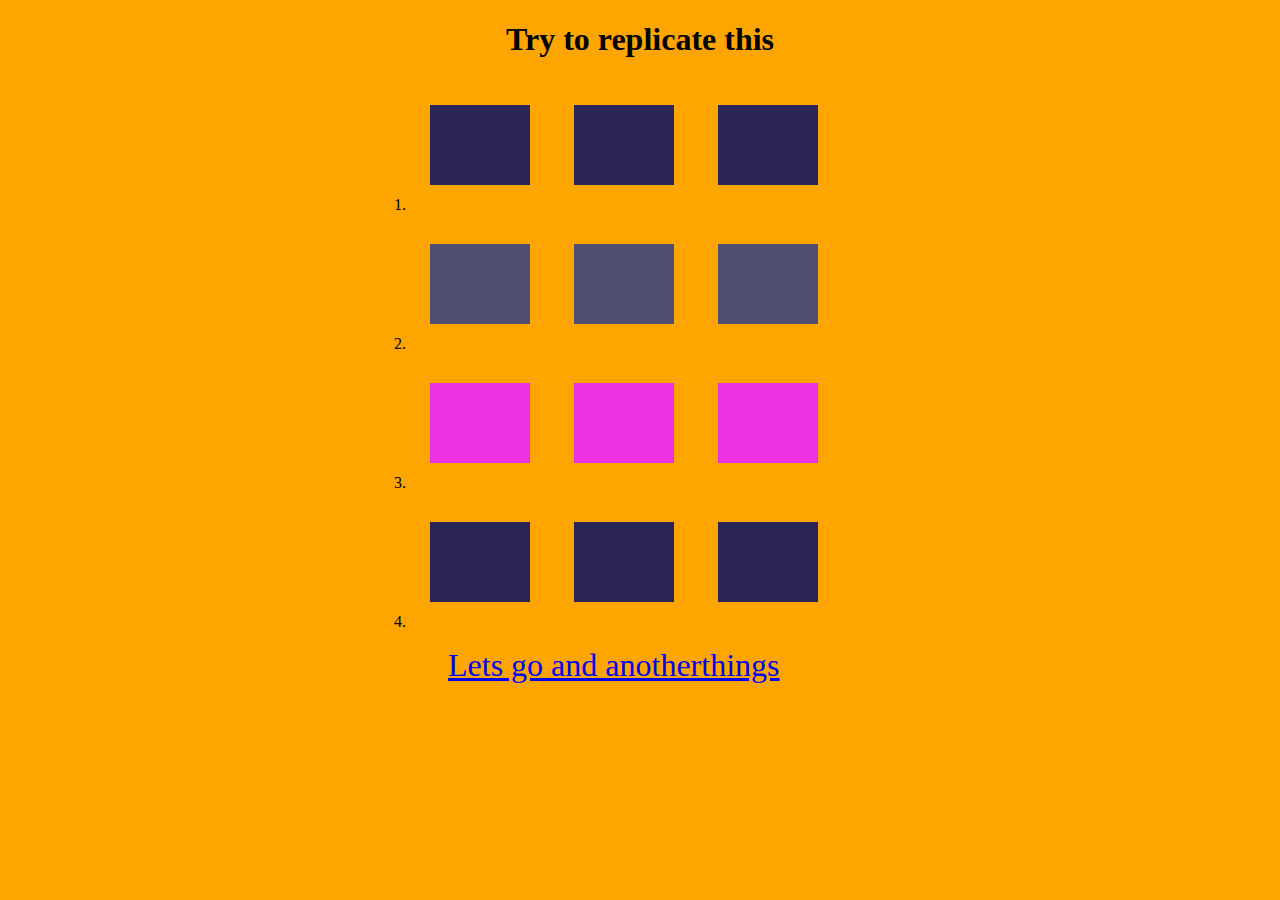
<file: index.html>
<!DOCTYPE html>
<html lang="en">
<head>
    <meta charset="UTF-8">
    <meta http-equiv="X-UA-Compatible" content="IE=edge">
    <meta name="viewport" content="width=device-width, initial-scale=1.0">
    <title>Handson 6</title>
    <link rel="stylesheet" type="text/css" href="main.css">
</head>
<body>
    <h1>Try to replicate this</h1>
    <div class="contenar1">
        <ol>
            <li class="list">
                <div class="box div"></div>
                <div class="box div"></div>
                <div class="box div"></div>
            </li>
            <li class="list1">
                <div class="box1 div"></div>
                <div class="box1 div"></div>
                <div class="box1 div"></div>
            </li>
            <li class="list2">
                <div class="box2 div"></div>
                <div class="box2 div"></div>
                <div class="box2 div"></div>
            </li>
            <li class="list3">
                <div class="box div"></div>
                <div class="box div"></div>
                <div class="box div"></div>
            </li>
        </ol>
        <a href="index2.html">Lets go and anotherthings</a>
    </div>
    
</body>
</html>
</file>
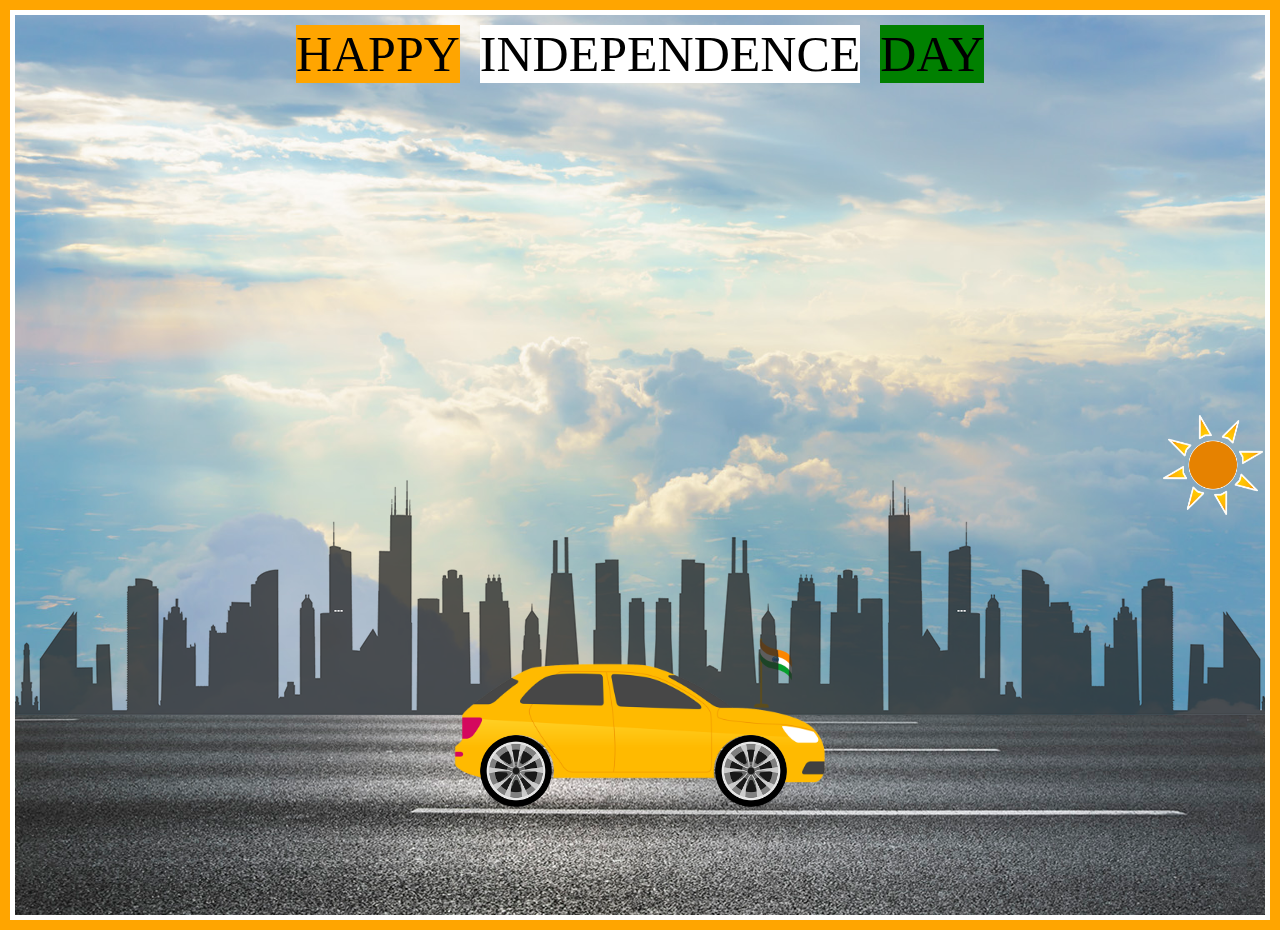
<file: index1.html>
<!DOCTYPE html>
<html lang="en">
<head>
    <meta charset="UTF-8">
    <meta http-equiv="X-UA-Compatible" content="IE=edge">
    <meta name="viewport" content="width=device-width, initial-scale=1.0">
    <title>Document</title>
    <link rel="stylesheet" type="text/css" href="style.css">
</head>
<body>
    </div>
    <div class="container">
        <div class="city"></div>
        <div class="highway"></div>
        <div class="sky"></div>
        <div class="car">
            <img src="./car.png">
        </div>
        <div class="wheel">
            <img src="wheel.png" class="back-wheel">
            <img src="wheel.png" class="fornt-wheel">
        </div>
        <div class="flog">
            <img src="flag.png" class="flog">
        </div>
        <div class="sun">
            <img src="sun.png" class="sun">
        </div>
            <div class="text">
                <span class="happy">HAPPY</span>
                <span class="INDEPENDENCE">INDEPENDENCE</span>
                <span class="Day">DAY</span>
            </div>
        </div>

    </div>
</body>
</html>
</file>
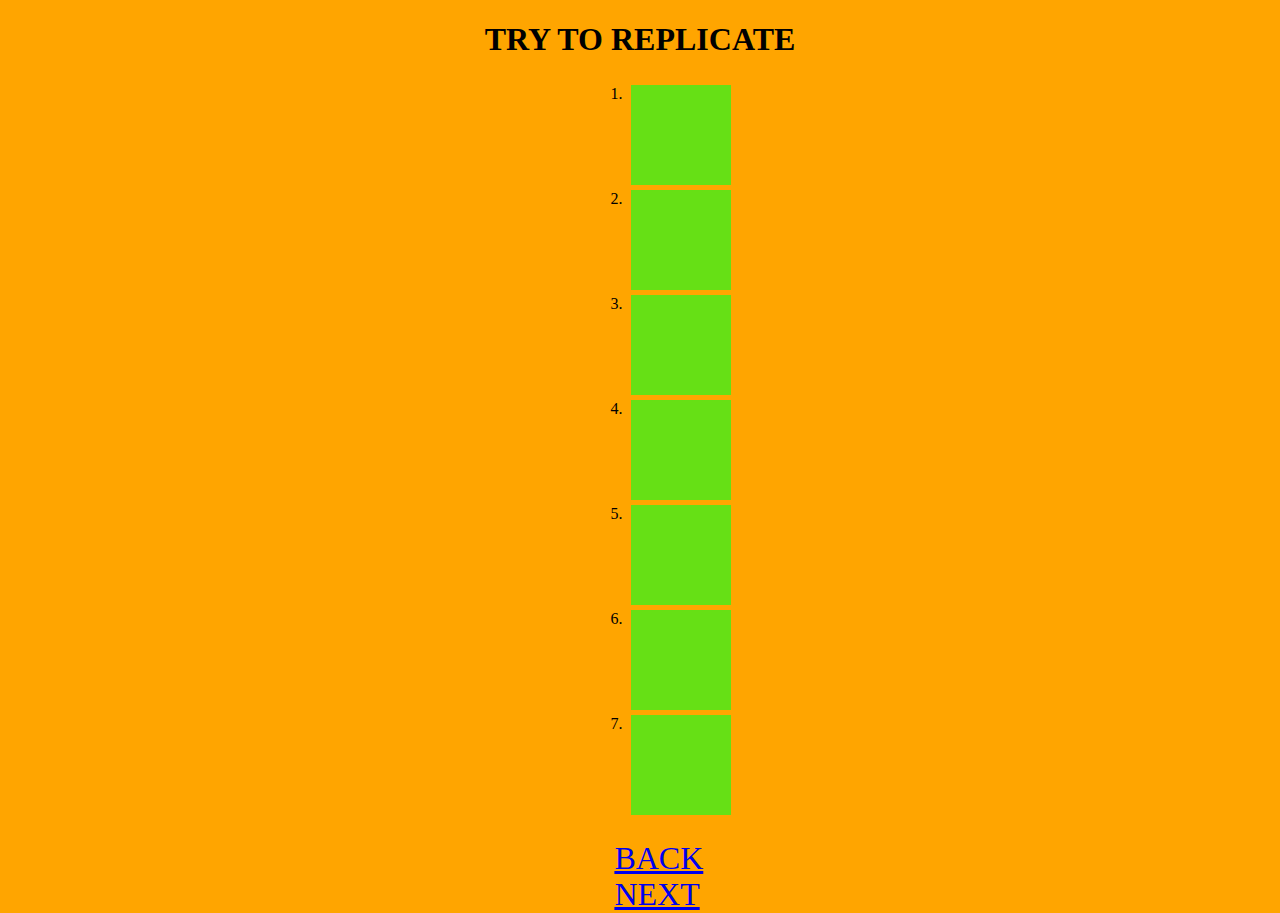
<file: index2.html>
<!DOCTYPE html>
<html lang="en">
<head>
    <meta charset="UTF-8">
    <meta http-equiv="X-UA-Compatible" content="IE=edge">
    <meta name="viewport" content="width=device-width, initial-scale=1.0">
    <title>Document</title>
    <link rel="stylesheet" type="text/css" href="main.css">
</head>
<body>
    <div class="main-container">
        <h1 class="header1">
            TRY TO REPLICATE
        </h1>
        <ol>
            <div class="first">
            <li>
                <div class="box6 boxes"></div>
            </li>
            <li>
                <div class="box7 boxes"></div>
            </li>
            <li>
                <div class="box8 boxes"></div>
            <li>
                <div class="box9 boxes"></div>
            </li>
            <li>
                <div class="box10 boxes"></div>
            </li>  
            <li>
                <div class="box11 boxes"></div>
             </li> 
             <li>
                <div class="box12 boxes"></div>
             </li>
         
        </ol>
        </div>
        <div class="har">
        <a href="./index.html">BACK</a>
        </div>
        <br>
        <br/>
        <div class="har1">
        <a href="index1.html">NEXT</a>
        </div>
        </div>
    </div>
    
</body>
</html>
</file>
<file: main.css>
body{
    background-color: orange;
}
h1{
    text-align: center;

}
ol{
  margin-inline: auto;
}

ol li{
  width: 500px;
  margin: 5px auto;
}
.container{
  margin: 0px auto;
}

.div{
  width: 100px; 
  display: inline-block;
  height: 80px;
  margin: 25px 20px;
}

.box{
  background: rgb(44, 37, 87);
  animation-name: box;
  animation-duration: 5s;
  animation-timing-function: linear;
  animation-iteration-count: infinite;
}

@keyframes box{
  0%{transform: skew(-20deg);}
  50%{transform: skew(20deg);}
  100%{transform: skew(-20deg);}
}
.box1{
  background: rgb(79, 79, 112);
  animation: box1 infinite 5s ease;
}

@keyframes box1{
  0%{
      transform: skewy(-20deg);
  }
  50%{
      transform: skewy(20deg);
  }
  100%{
      transform: skewy(-20deg);
  }
}
.box2{
  background-color: rgb(236, 50, 227);
  animation-name: box2;
  animation-iteration-count: infinite;
  animation-duration: 5s;
}
@keyframes box2{
  0%{
      transform: rotate(0deg);
  }
  50%{
      transform: rotate(180deg);
  }
  100%{
      transform: rotate(360deg);
  }
}
.box3{
  background:rgb(111, 199, 11);
  animation: box3 infinite 3s ease;
}

@keyframes box3{
  0%{
      transform: scaley(0.5);
  }
  50%{
      transform: scaley(1);
  }
  100%{
      transform: scaley(0.5);
  }
}
.box4{
  background: rgb(159, 212, 13);
  animation:box4 infinite 3s linear;
}

@keyframes box4{
  0%{
      transform: scalex(0.5);
  }
  50%{
      transform: scalex(1);
  }
  100%{
      transform: scalex(0.5);
  }
}
.box5{
  background: rgb(32, 248, 32);
  animation: box5 infinite 3s ease;
}

@keyframes box5{
  0%{
      transform: rotate(0deg);
  }
  50%{
      transform: rotate(-90deg);
  }
  100%{
      transform: scalex(0deg);
  }
}

a{
 font-size: xx-large;
 position: absolute;
 left: 35%;
}
.first{
    width: 70%;
     margin-left: 400px;
    display: inline-block;
    flex-flow: wrap;
    justify-content: space-evenly;
    
}
.box6 {  
  margin: 5px; 
    width: 100px;
    height: 100px;
    background: rgb(102, 224, 21);
    transition: linear 2s;
  }
  
  .box6:hover {
    width: 250px;
  }
  .box7{
    margin: 5px;
    width: 100px;
    height: 100px;
    background: rgb(102,224,21);
    transition: width 2s, height 4s;
  }
  .box7:hover{
    width: 300px;
    height: 300px;
  }
  .box8{
    margin: 5px;
    width: 100px;
    height: 100px;
    background: rgb(102,224,21);
    transition:linear 2s;
  }
  .box8:hover{
    width: 300px;
  }
  .box9{
   
    margin: 5px;
    width: 100px;
    height: 100px;
    background: rgb(102,224,21);
    transition: ease 5s;
  }
  .box9:hover{
    width: 400px;
  }
  .box10{
    margin: 5px;
    width: 100px;
    height: 100px;
    background: rgb(102,224,21);
    transition:linear 2s;
  }
  .box10:hover{
    width: 300px;
  }
  .box11{
    margin: 5px;
    width: 100px;
    height: 100px;
    background: rgb(102,224,21);
    transition: linear 2s;
  }
  .box11:hover{
    width: 300px;

  }
  .box12{
    margin: 5px;
    width: 100px;
    height: 100px;
    background: rgb(102,224,21);
    transition: ease-in 2s;
  }
  .box12:hover{
    width:450px;
  }
  .har{
    display: block;
    position: absolute;
    left: 48%;
  }
  .har1{
    display: block;
    position: absolute;
    left: 48%;
  }
</file>
<file: style.css>
body{
    border: 10px solid orange;
    padding: 5px;
    box-shadow: 5p 10px  orange;
}

*{
    padding: 0;
    margin: 0;
    box-sizing: border-box;
}
.container{
    height: 100vh;
    width: 100%;
    background-image: url(sky.jpg);
    background-size: cover;
    background-position: center;
    position: relative;
    overflow-x: hidden;
    text-align: center;

}
.city{
    height: 250px;
    width: 500%;
    position: absolute;
    bottom: 200px;
    left: 0;
    right: 0;
    display: block;
    background-image: url(city.png);
    background-repeat: repeat-x;
    z-index: 1;
    animation: city 20s linear infinite;
}
.highway{
    background-image: url(road.jpg);
    width: 500%;
    height: 200px;
    display: block;
    position: absolute;
    bottom: 0;
    left: 0;
    right: 0;
    z-index: 1;
    background-repeat: repeat-x;
    animation: highway 6s linear infinite;
}
@keyframes highway{
    100%{
        transform: translateX(-3400px);
    }
}
@keyframes city{
    100%{
        transform: translateX(-1400px);
    }
}
.car{
    width: 380px;
    left: 50%;
    bottom: 100px;
    transform: translateX(-50%);
    position: absolute;
    z-index: 2;
}
.car img{
    width: 100%;
    animation: car 1s linear infinite;
}
@keyframes car{
    100%{
        transform: translateY(-1px);

    }
    50%{
        transform: translateY(1px);
        
    }
    0%{
        transform: translateY(-1px);
        
    }
}
.wheel{
    left: 50%;
    bottom: 180px;
    transform: translateX(-50%);
    position: absolute;
    z-index: 2;
}
.wheel img{
    width: 72px;
    height: 72px;
    animation: wheel 1s linear infinite;
}
.back-wheel{
    left: -160px;
    position: absolute;
}
.fornt-wheel{
    left: 75px;
    position: absolute;
}
@keyframes wheel{
    100%{
        transform: rotate(360deg);
    }
}
.flog{
    width: 100px;
    height: 100px;
    display: block;
    position: absolute;
    left: 52%;
    bottom: 95px;
}
.flag1{
    width: 85px;
    height: 85px;
    display: block;
    position: absolute;
    left: 55%;
    bottom: 100px;
}
.sun{
    width: 100px;
    height: 100px;
    display: block;
    position: absolute;
    left: 85%;
    bottom: 200px;
    animation: sun 2s linear infinite;
}
@keyframes sun{
    100%{
        transform: translatex(-20px);


    }
}
.text{
    font-size: 50px;
    display: flex;
    justify-content: center;
}
.happy{
    background-color: orange;
    margin: 10px;
}
.INDEPENDENCE{
    background-color: white;
    margin: 10px;
}
.Day{
    background-color: green;
    margin: 10px;
}
</file>
